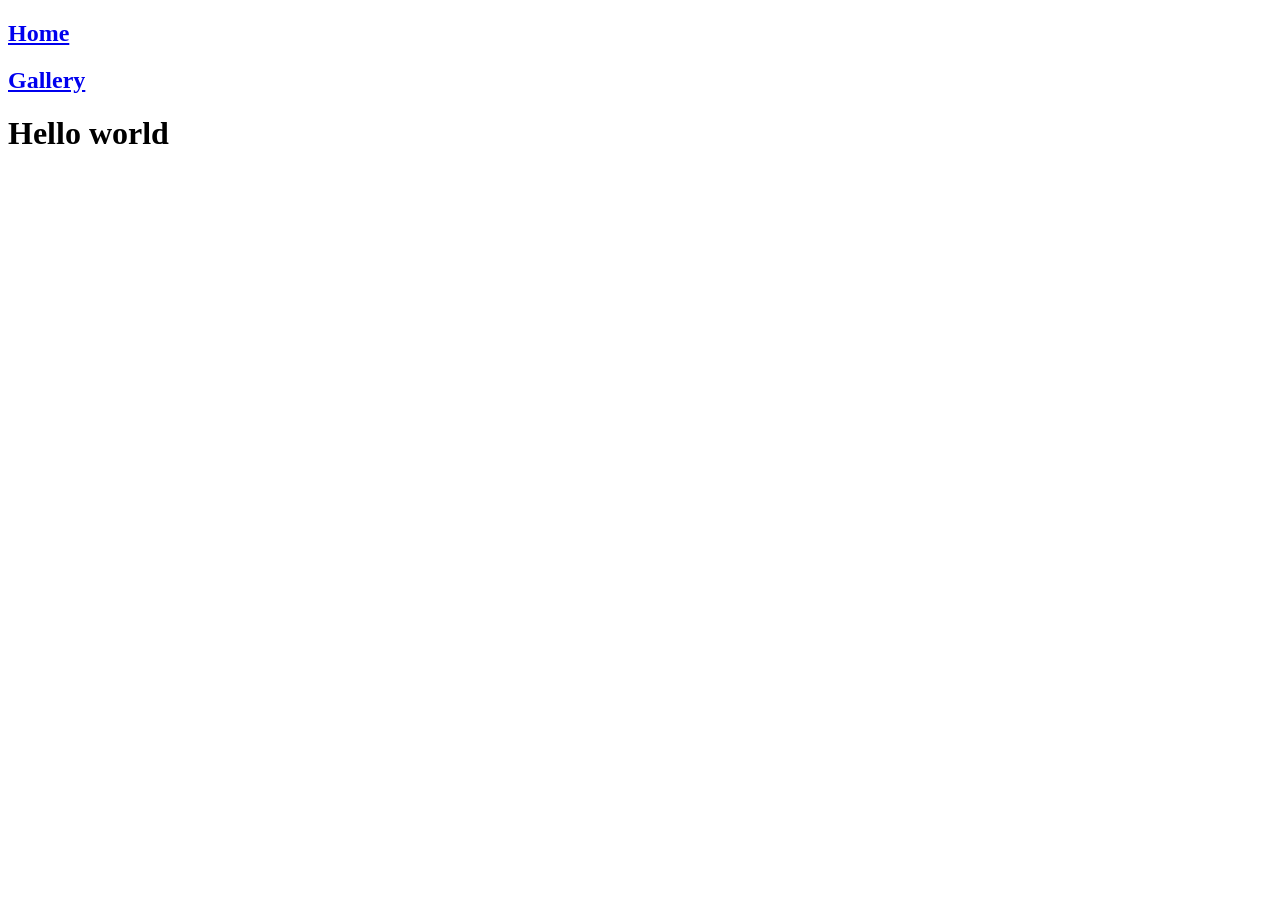
<file: favourites.html>
<!DOCTYPE html>
<html lang="en">
<head>
    <meta charset="UTF-8">
    <meta name="viewport" content="width=device-width, initial-scale=1.0">
    <title>Favourites</title>
</head>
<div><h2><a href="index.html">Home</a></h2></div>
<div><h2><a href="gallery.html">Gallery</a></h2></div>
<body>
    <h1>Hello world</h1>
</body>
</html>
</file>
